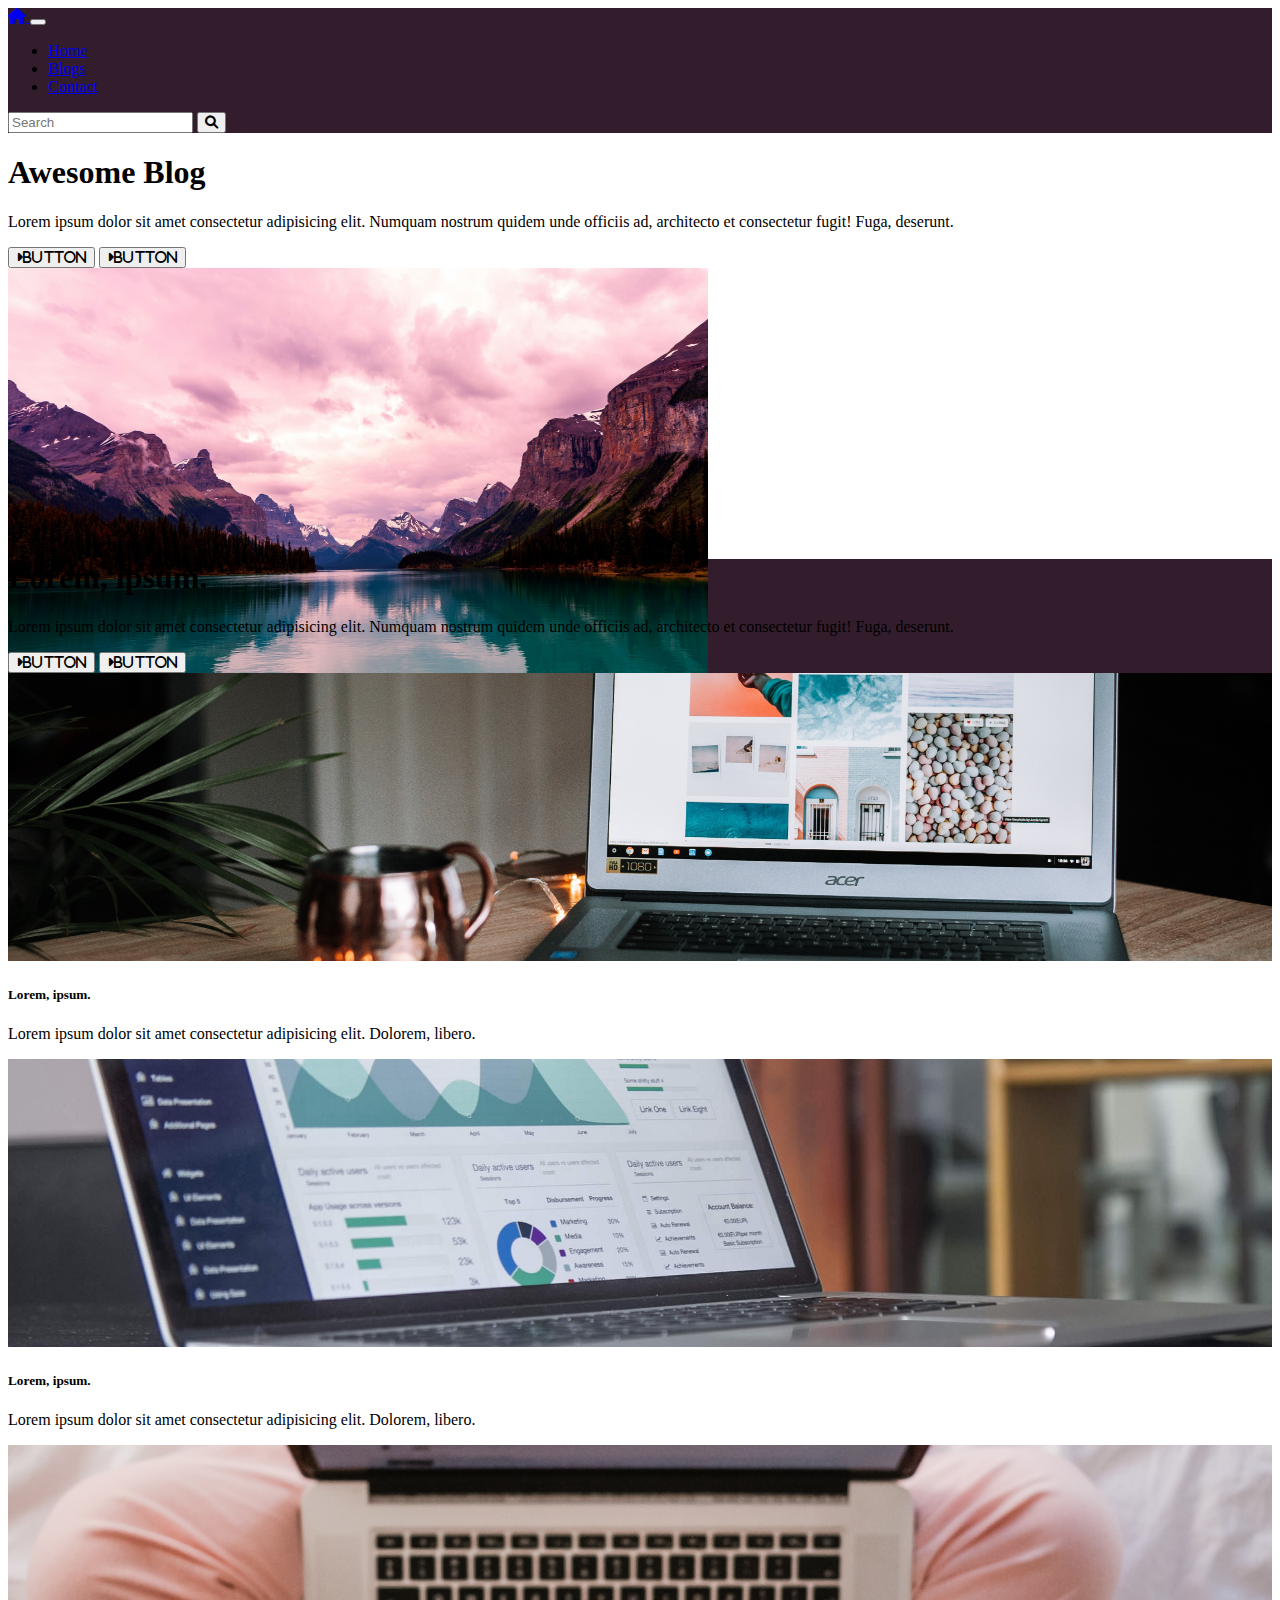
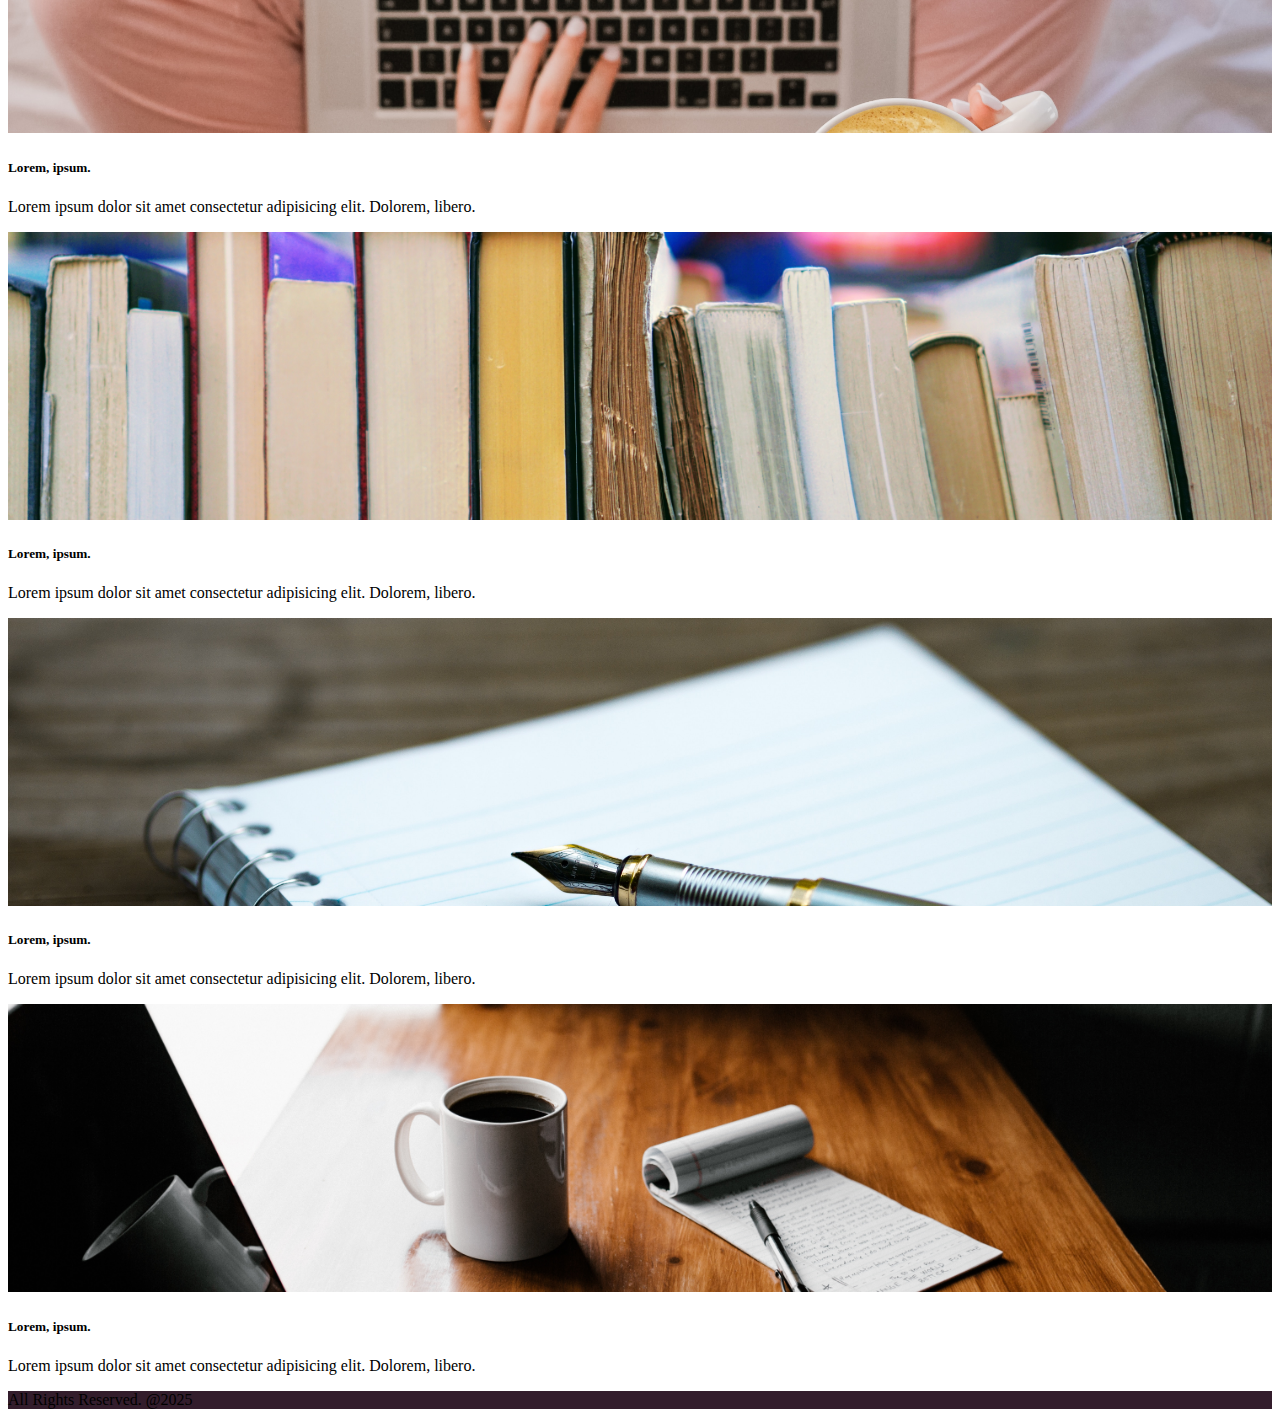
<file: Awesome-Blog/index.html>
<!DOCTYPE html>
<html lang="en">
<head>
    <meta charset="UTF-8">
    <meta name="viewport" content="width=device-width, initial-scale=1.0">
    <link href="https://cdn.jsdelivr.net/npm/bootstrap@5.1.3/dist/css/bootstrap.min.css" rel="stylesheet" integrity="sha384-1BmE4kWBq78iYhFldvKuhfTAU6auU8tT94WrHftjDbrCEXSU1oBoqyl2QvZ6jIW3" crossorigin="anonymous">
    <link rel="stylesheet" href="https://cdnjs.cloudflare.com/ajax/libs/font-awesome/6.0.0/css/all.min.css" integrity="sha512-9usAa10IRO0HhonpyAIVpjrylPvoDwiPUiKdWk5t3PyolY1cOd4DSE0Ga+ri4AuTroPR5aQvXU9xC6qOPnzFeg==" crossorigin="anonymous" referrerpolicy="no-referrer" />
    <link rel="stylesheet"  href="style.css">
    <title>Awesome Blog</title>
</head>
<body>
    <nav class="navbar navbar-expand-md  navbar-dark ">
        <div class="container">
            <a href="index.html"  class="navbar-brand">
                <i class="fa-solid fa-house"></i>
            </a>
            <button class="navbar-toggler"  type="button"  data-bs-toggle="collapse"  data-bs-target="#mobile">
                <span class="navbar-toggler-icon"></span>
            </button>
            <div id="mobile" class="collapse navbar-collapse">
            <ul class="navbar-nav  me-auto">
                <li class="nav-item">
                    <a href="index.html"  class="nav-link active">Home</a>
                </li>
                <li class="nav-item">
                    <a href="blogs.html"  class="nav-link">Blogs</a>
                </li>
                <li class="nav-item">
                    <a href="contact.html"  class="nav-link">Contact</a>
                </li>
            </ul>
            <form class="d-flex">
                <input type="text"  class="form-control me-1" placeholder="Search">
                <button class="btn btn-warning">
                    <i class="fa-solid fa-magnifying-glass"></i>
                   </button>
            </form>
        </div>

        </div>
    </nav>
    
    <header>
        <div class="text-center  pt-5  mt-5  px-4  border-bottom">
            <h1 class="display-4  fw-bold">Awesome Blog</h1>
            <div class="col-lg-6  mx-auto">
            <p class="lead mb-4">
                Lorem ipsum dolor sit amet consectetur adipisicing elit. Numquam nostrum quidem unde officiis ad, architecto et consectetur fugit! Fuga, deserunt.
            </p>
            <div class="mb-5 d-grid gap-2  d-md-flex  justify-content-md-center">
                <button class="btn btn-primary btn-lg">
                    <i class="fa-solid fa-caret-right">Button</i>
                </button>
                <button class="btn btn-outline-secondary btn-lg">
                    <i class="fa-solid fa-caret-right">Button</i>
                </button>
            </div>
            <div class="overflow-hidden"  style="max-height: 30vh;">
                <div class="container px-5">
                    <img src="res.jpg" class="img-fluid  border rounded-3 shadow-lg  mb-4" width="700" height="500" alt="">
                </div>
            </div>
        </div>
    </div>
    </header>

    <main>
        <div class="bg-dark  px-5  py-5  text-center  text-white">
            <div class="py-5">
                <h1 class="display-5  fw-bold ">Lorem, ipsum.</h1>
                <div class="col-lg-6  mx-auto">
                    <p class="lead mb-4">
                        Lorem ipsum dolor sit amet consectetur adipisicing elit. Numquam nostrum quidem unde officiis ad, architecto et consectetur fugit! Fuga, deserunt.
                    </p>
                    <div class=" d-grid gap-2  d-md-flex  justify-content-md-center">
                        <button class="btn btn-outline-warning btn-lg">
                            <i class="fa-solid fa-caret-right">Button</i>
                        </button>
                        <button class="btn btn-outline-light btn-lg">
                            <i class="fa-solid fa-caret-right">Button</i>
                        </button>
                    </div>
                </div>
            </div>
        </div>

        <div class="container my-4">
            <div class="row  row-cols-1  row-cols-lg-3 row-cols-md-2  g-4">
                <div class="col">
                    <div class="card mb-3 shadow">
                        <img src="img/img1.jpg" class="card-img-top" alt="">
                        <div class="card-body">
                            <h5 class="card-title">Lorem, ipsum.</h5>
                            <p class="card-text">Lorem ipsum dolor sit amet consectetur adipisicing elit. Dolorem, libero.</p>
                        </div> 
                    </div>
                </div>
                <div class="col">
                    <div class="card mb-3 shadow">
                        <img src="img/img2.jpg" class="card-img-top" alt="">
                        <div class="card-body">
                            <h5 class="card-title">Lorem, ipsum.</h5>
                            <p class="card-text">Lorem ipsum dolor sit amet consectetur adipisicing elit. Dolorem, libero.</p>
                        </div> 
                    </div>
                </div>
                <div class="col">
                    <div class="card mb-3 shadow">
                        <img src="img/img3.jpg" class="card-img-top" alt="">
                        <div class="card-body">
                            <h5 class="card-title">Lorem, ipsum.</h5>
                            <p class="card-text">Lorem ipsum dolor sit amet consectetur adipisicing elit. Dolorem, libero.</p>
                        </div> 
                    </div>
                </div>
                <div class="col">
                    <div class="card mb-3 shadow">
                        <img src="img/img5.jpg" class="card-img-top" alt="">
                        <div class="card-body">
                            <h5 class="card-title">Lorem, ipsum.</h5>
                            <p class="card-text">Lorem ipsum dolor sit amet consectetur adipisicing elit. Dolorem, libero.</p>
                        </div> 
                    </div>
                </div>
                <div class="col">
                    <div class="card mb-3 shadow">
                        <img src="img/img6.jpg" class="card-img-top" alt="">
                        <div class="card-body">
                            <h5 class="card-title">Lorem, ipsum.</h5>
                            <p class="card-text">Lorem ipsum dolor sit amet consectetur adipisicing elit. Dolorem, libero.</p>
                        </div> 
                    </div>
                </div>
                <div class="col">
                    <div class="card mb-3 shadow">
                        <img src="img/img4.jpg" class="card-img-top" alt="">
                        <div class="card-body">
                            <h5 class="card-title">Lorem, ipsum.</h5>
                            <p class="card-text">Lorem ipsum dolor sit amet consectetur adipisicing elit. Dolorem, libero.</p>
                        </div> 
                    </div>
                </div>
            </div>
        </div>
    </main>

    <footer class="py-5 bg-dark text-white">
        <div class="container text-center">
            <span>All Rights Reserved. @2025</span>
        </div>
    </footer>

    <script src="https://cdn.jsdelivr.net/npm/bootstrap@5.1.3/dist/js/bootstrap.bundle.min.js" integrity="sha384-ka7Sk0Gln4gmtz2MlQnikT1wXgYsOg+OMhuP+IlRH9sENBO0LRn5q+8nbTov4+1p" crossorigin="anonymous"></script>
</body>

</html>
</file>
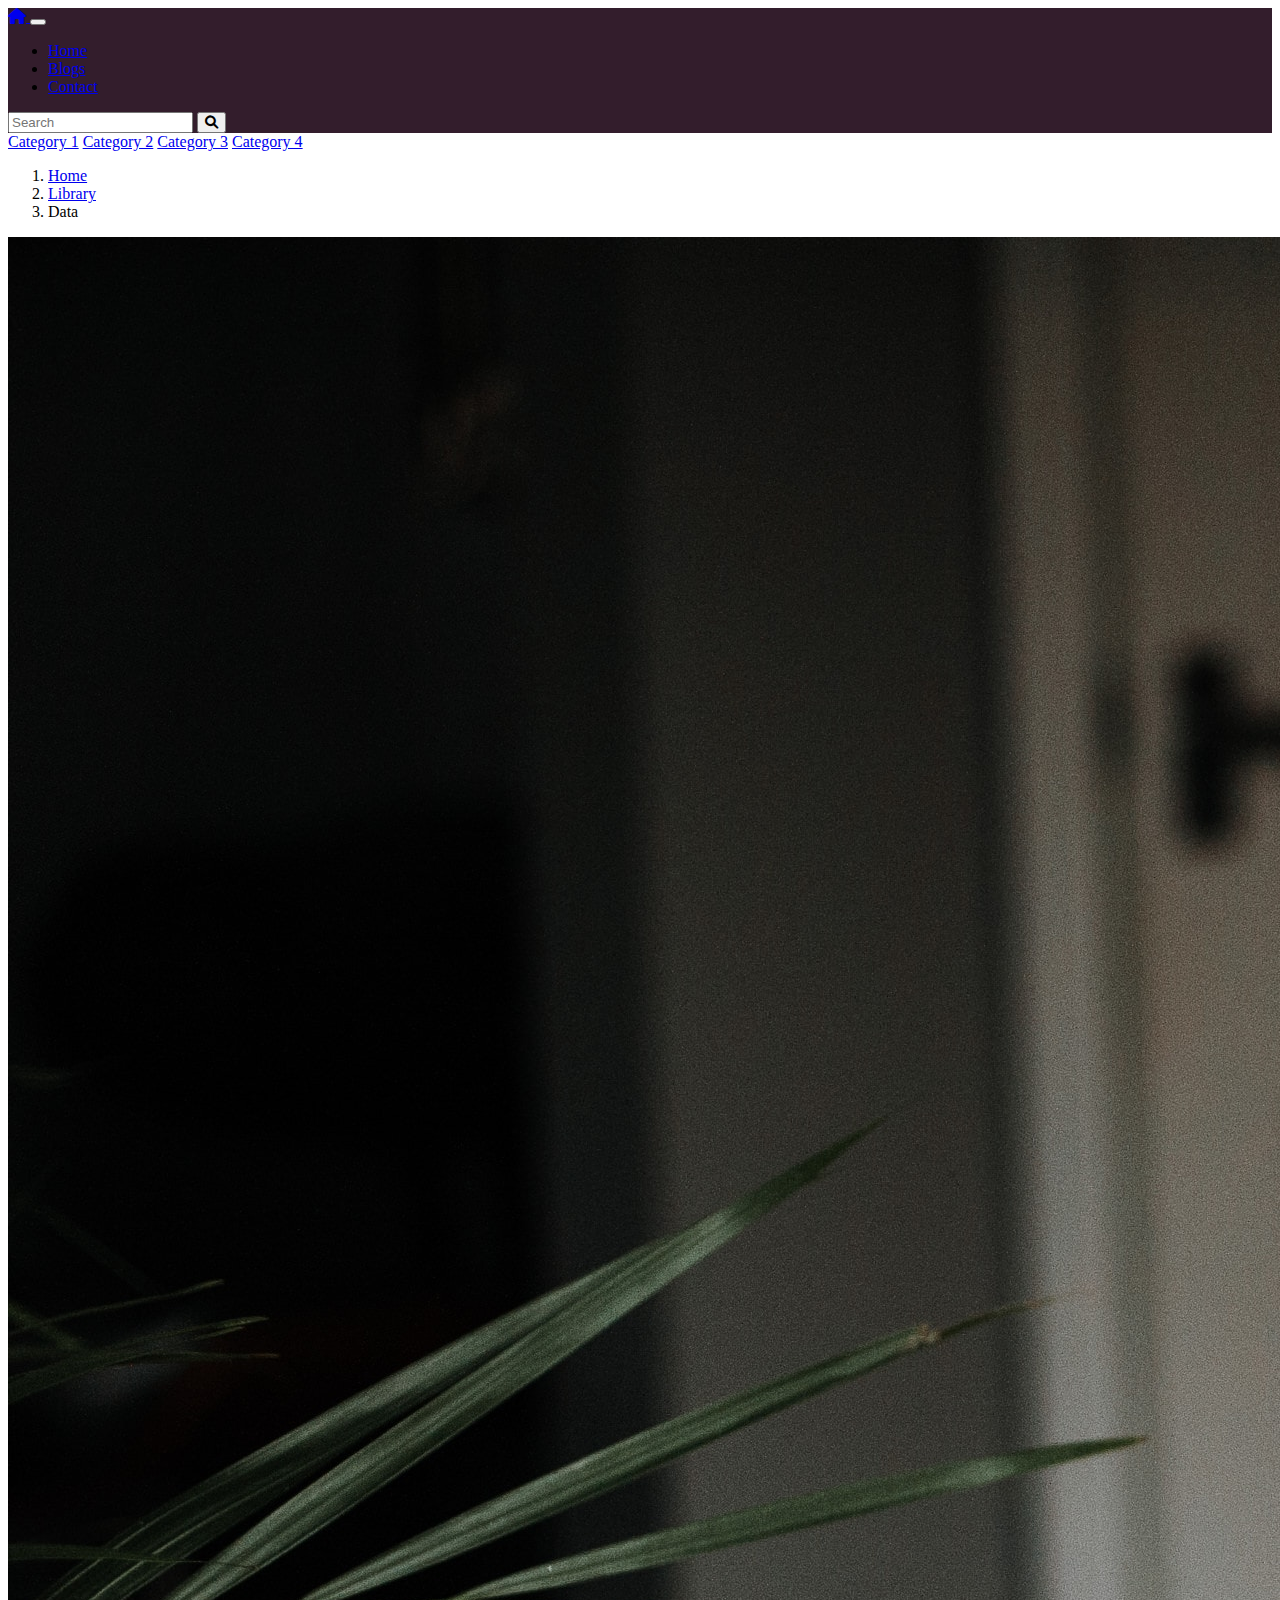
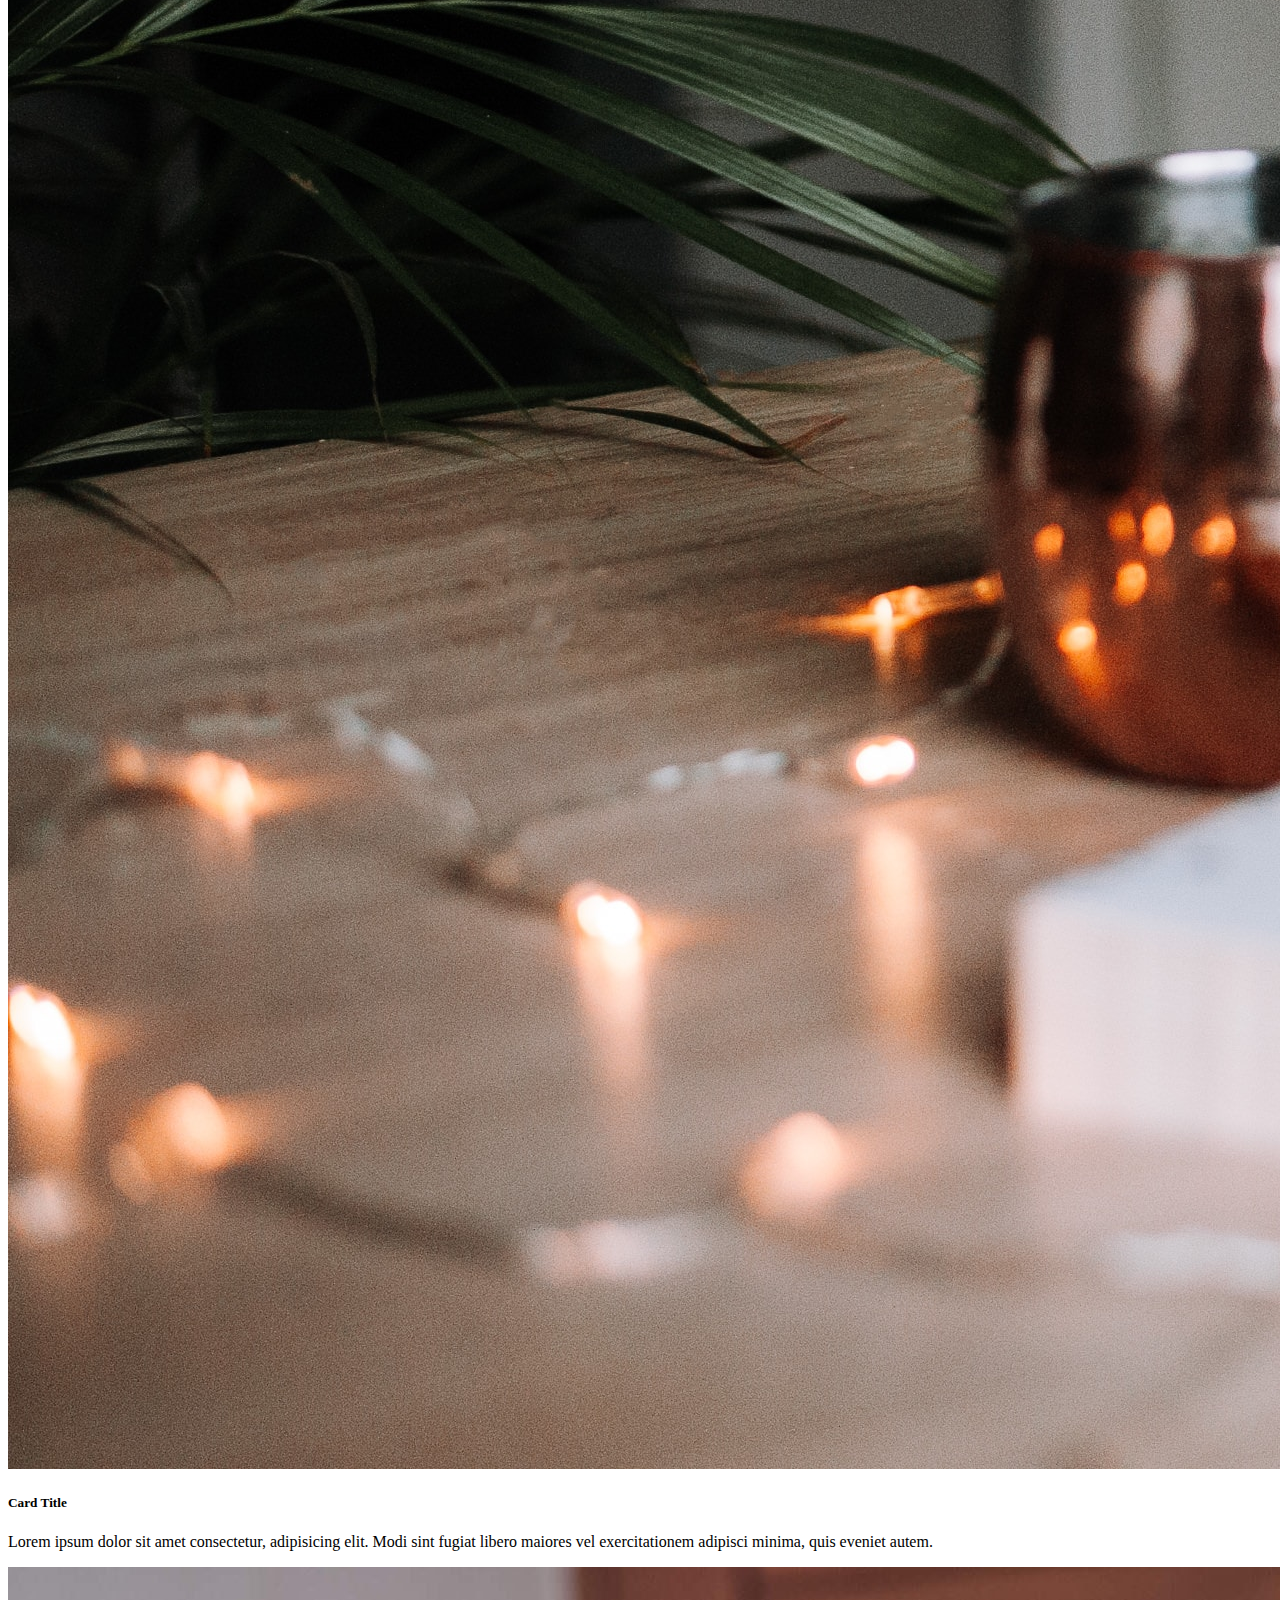
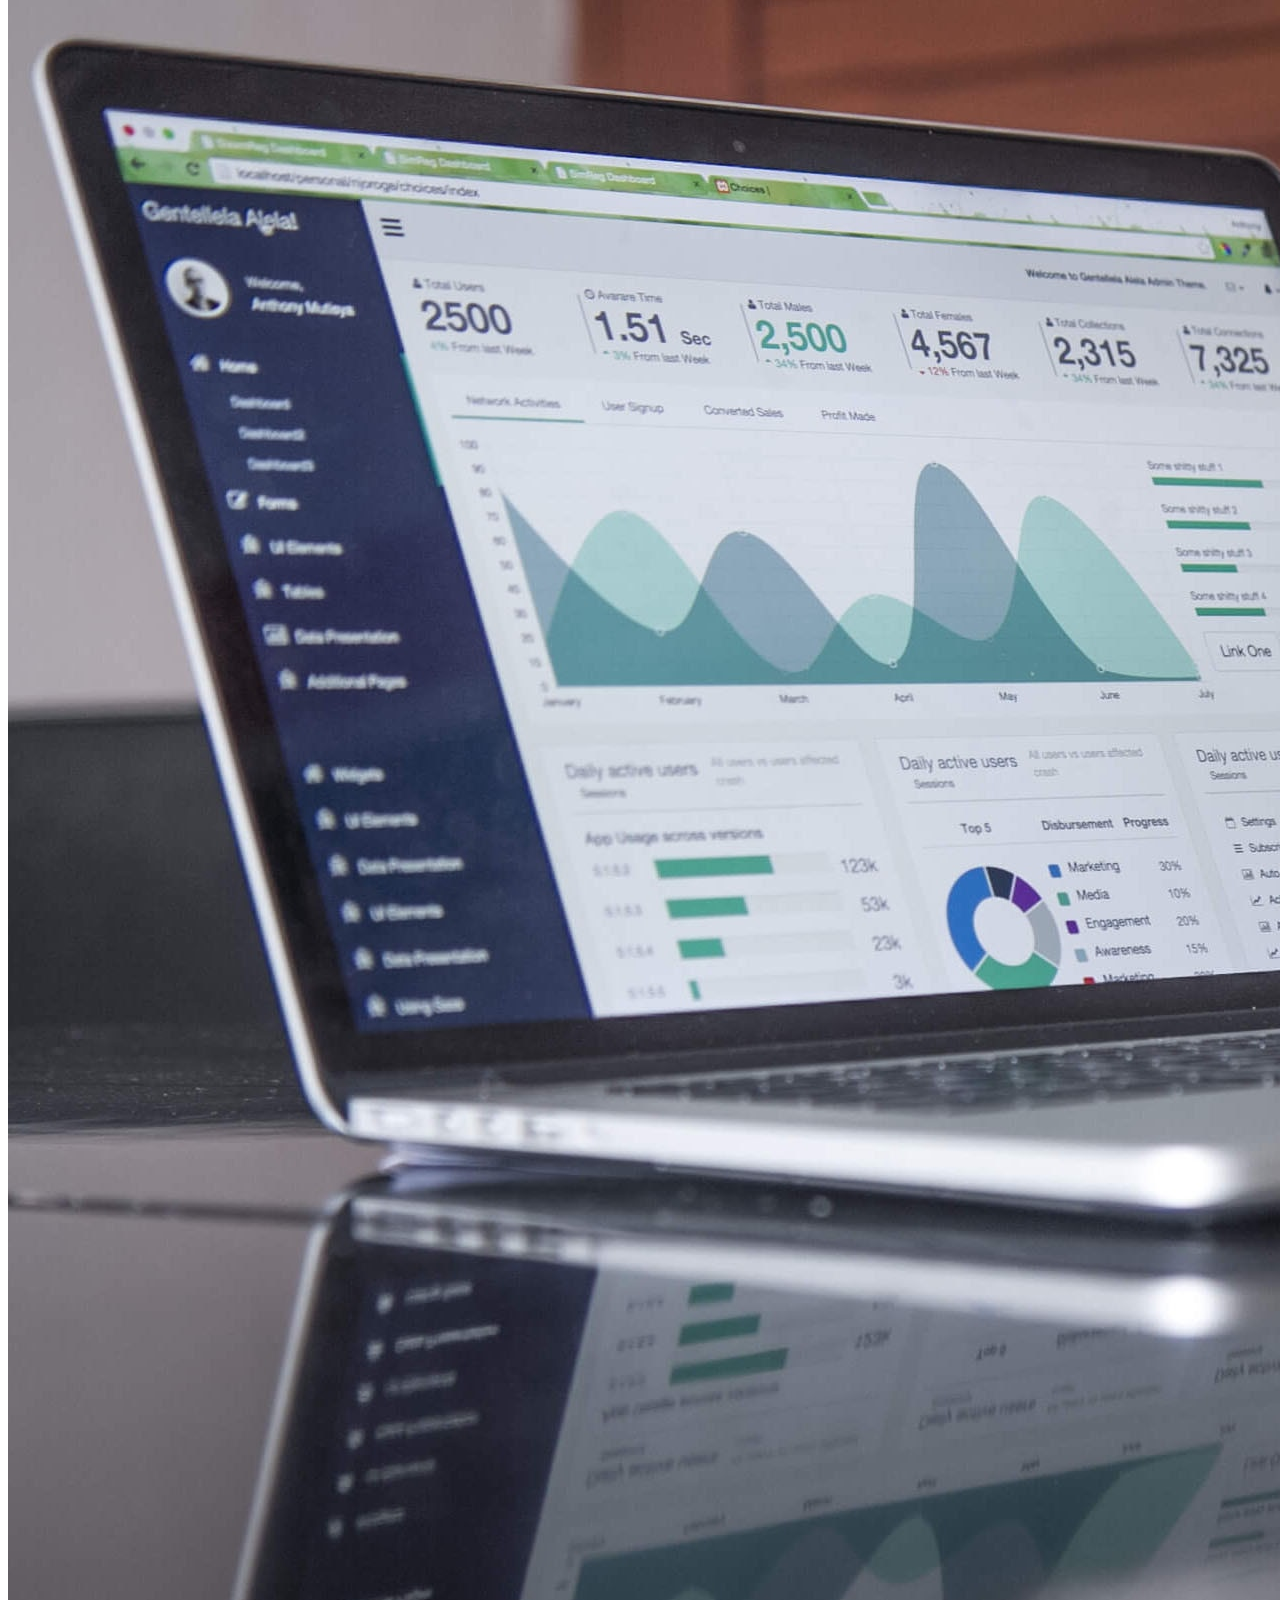
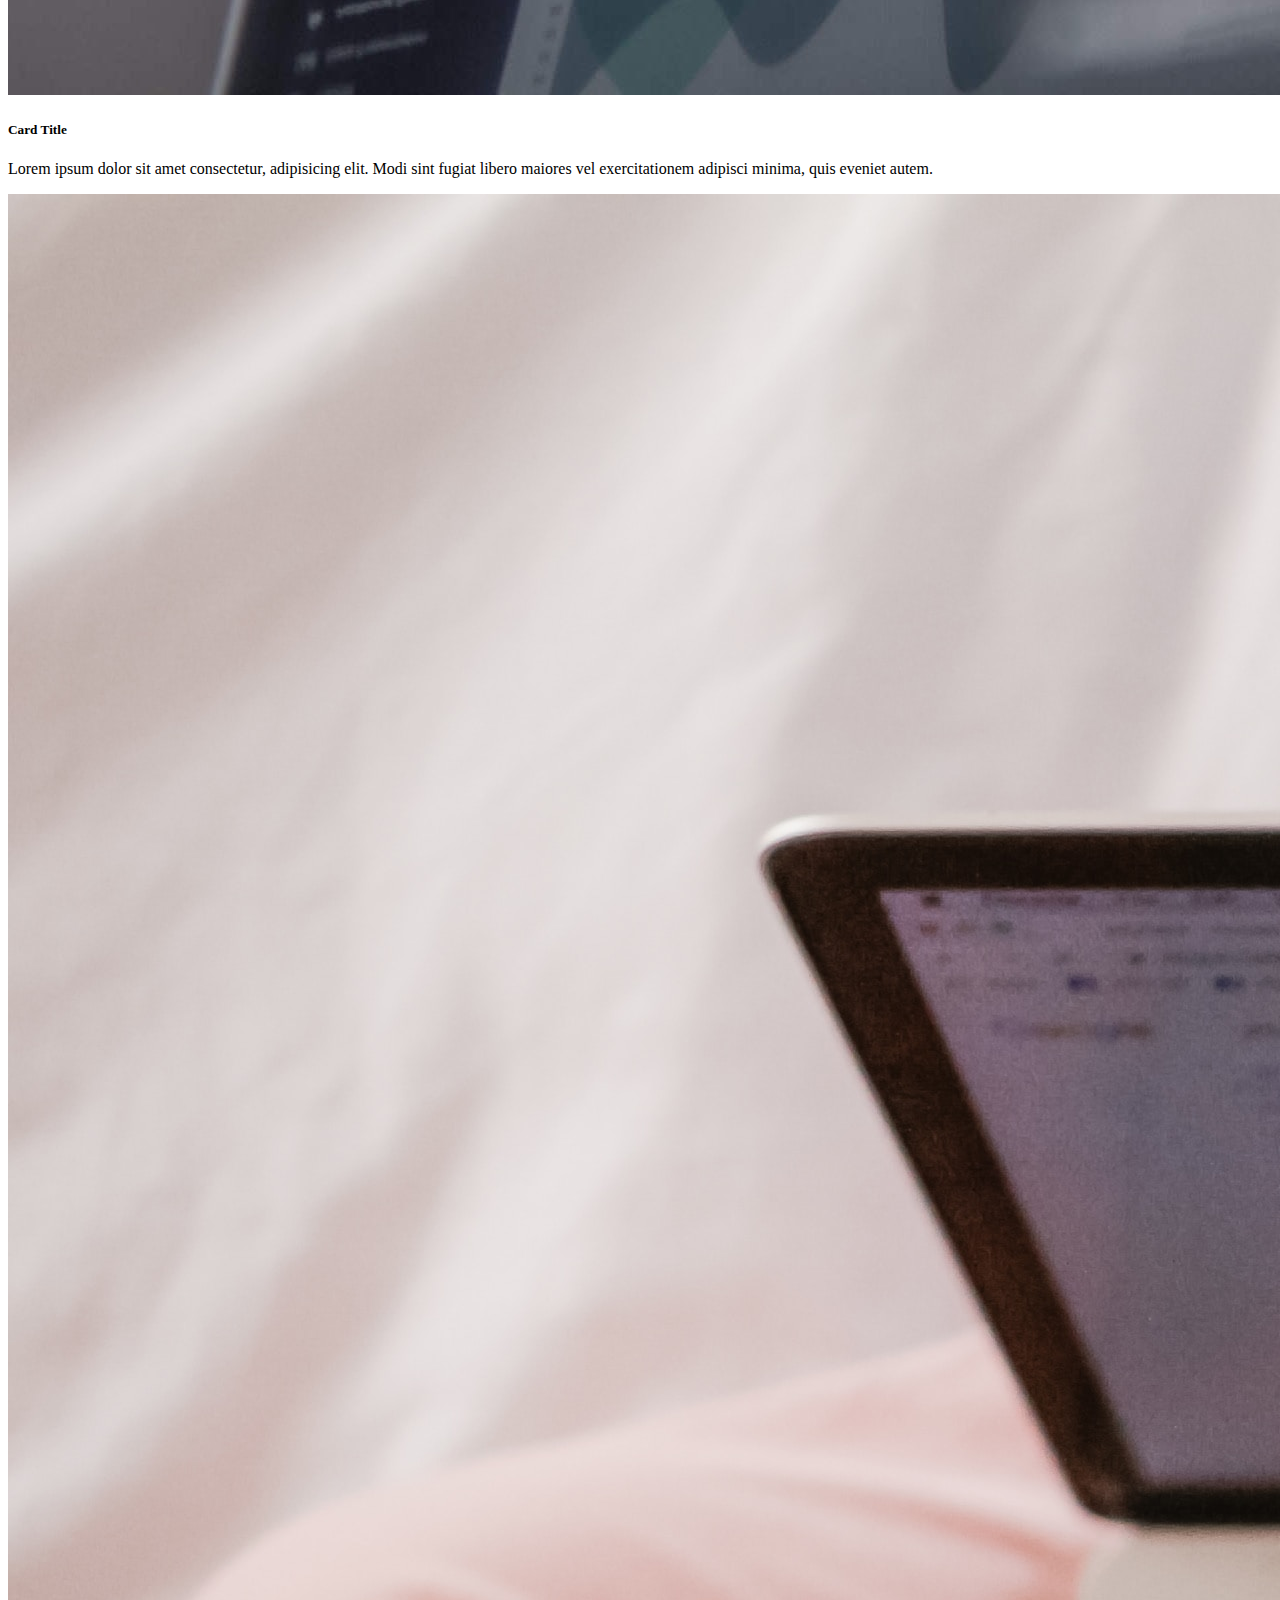
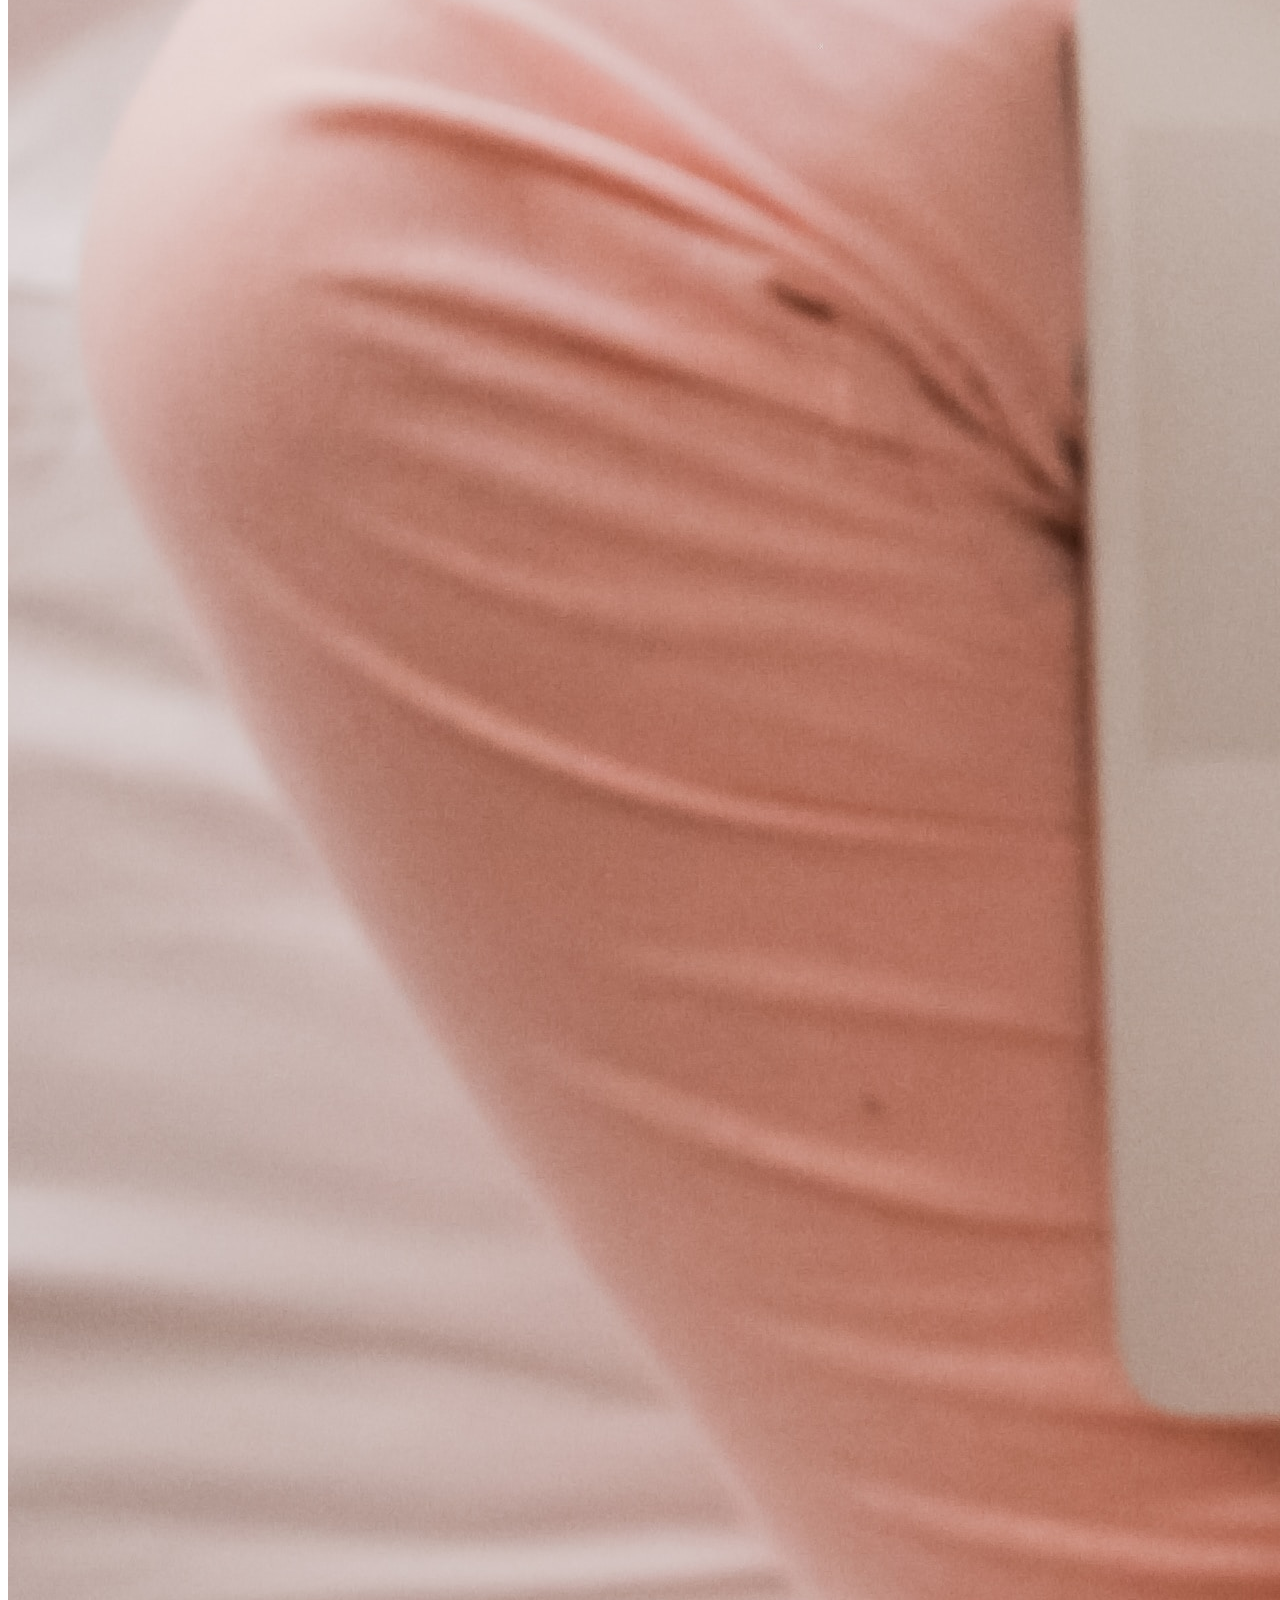
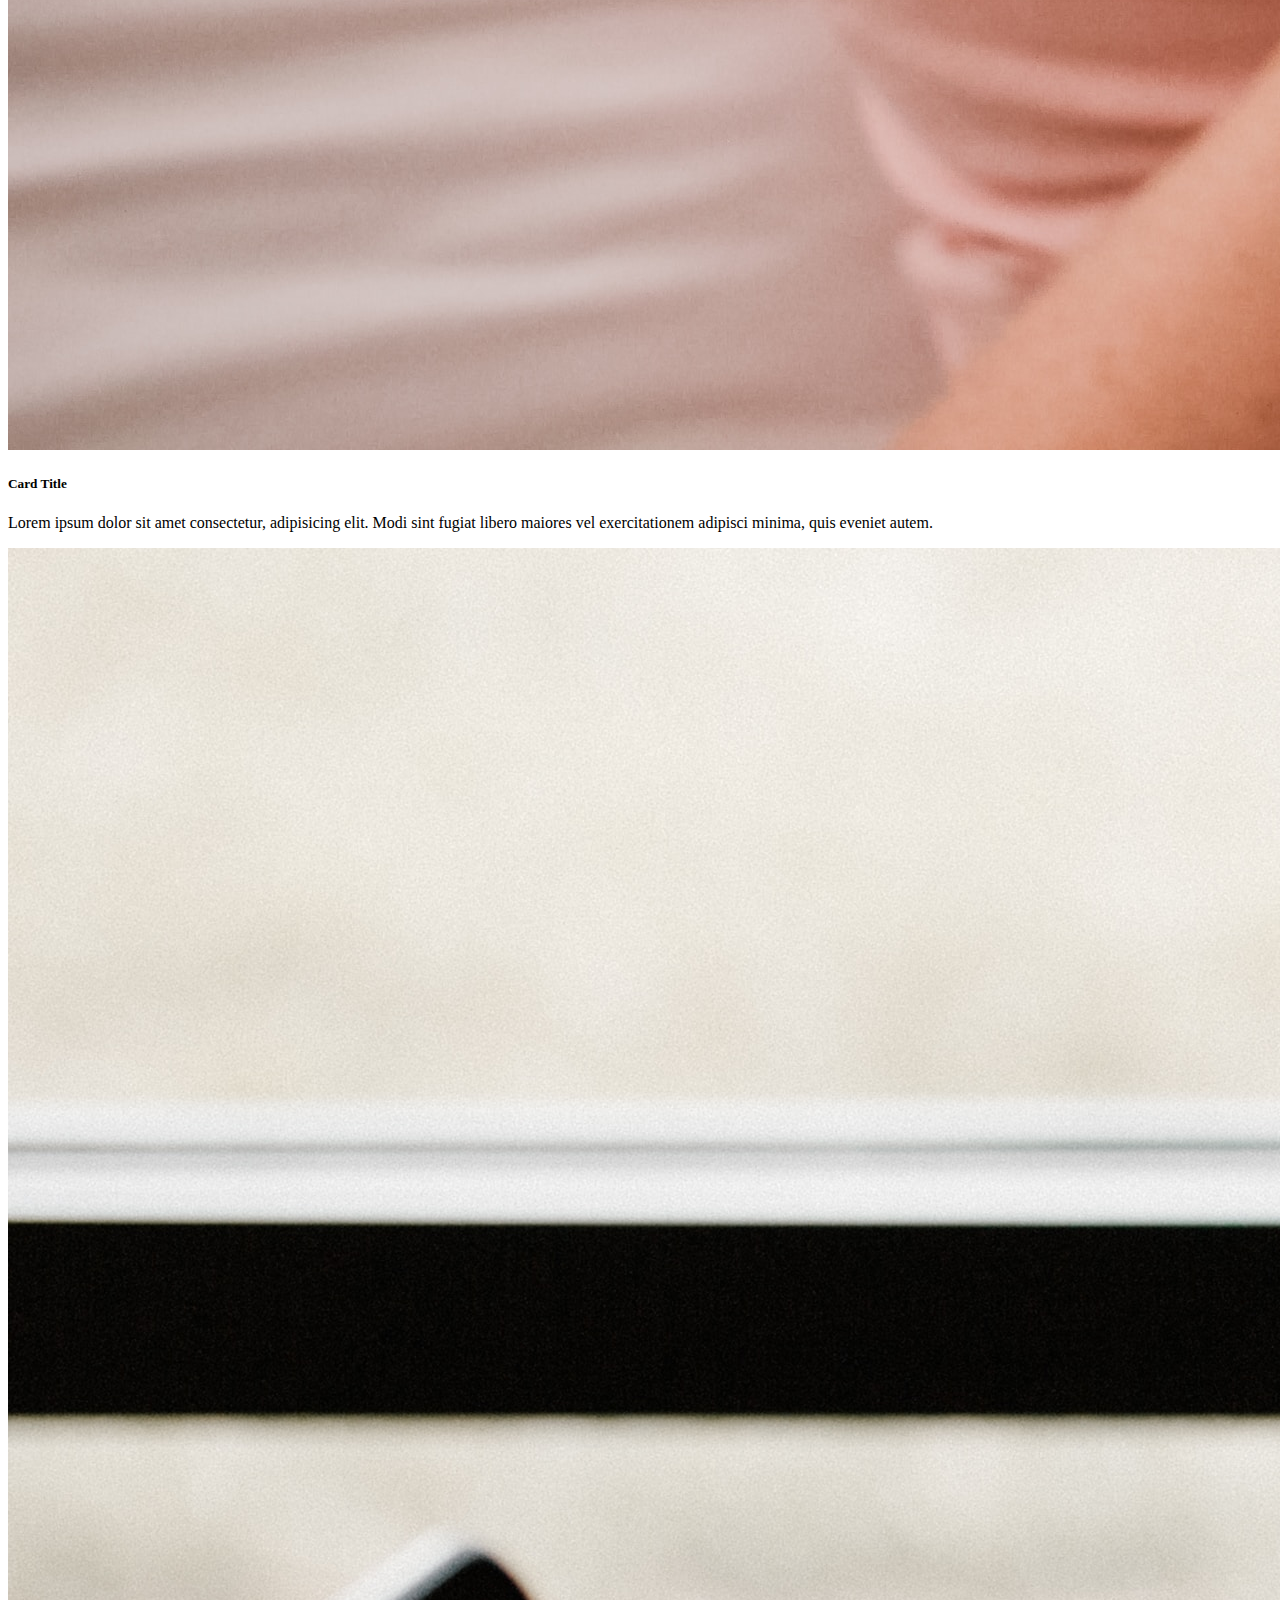
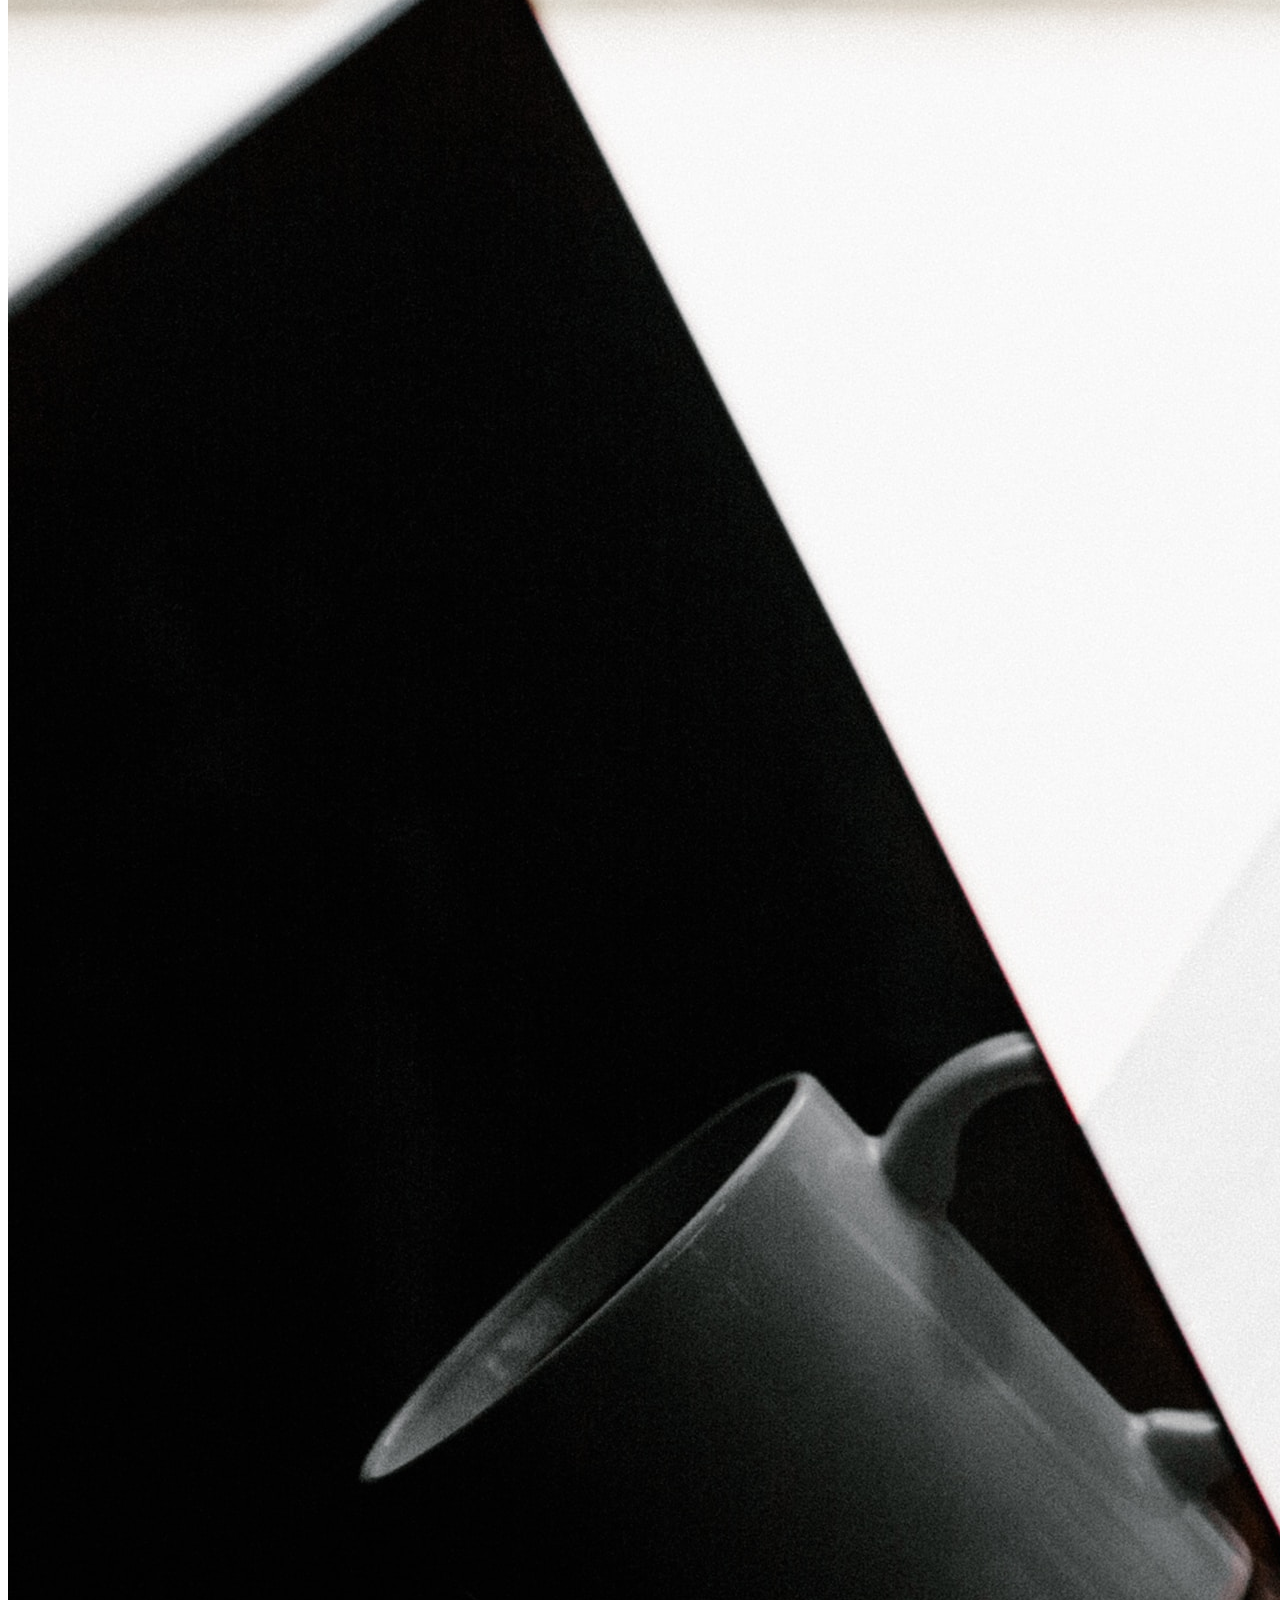
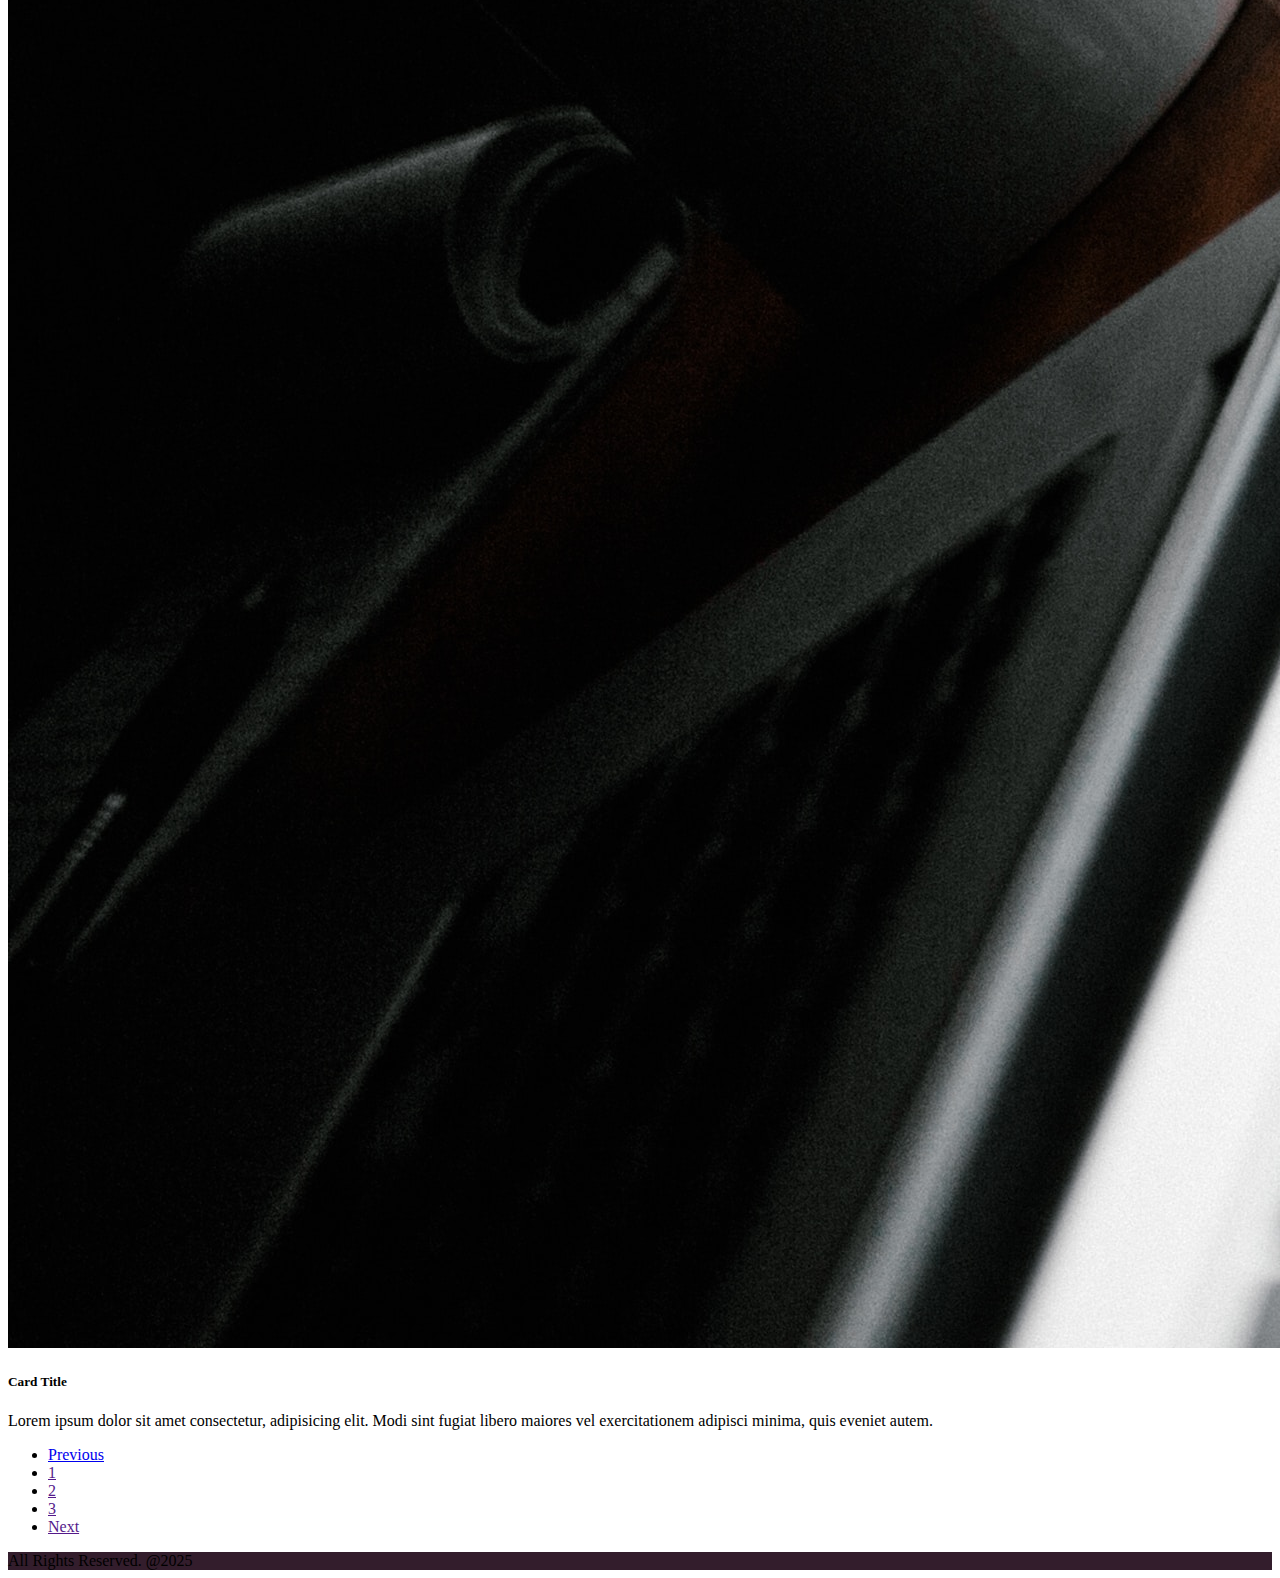
<file: Awesome-Blog/blogs.html>
<!DOCTYPE html>
<html lang="en">
<head>
    <meta charset="UTF-8">
    <meta name="viewport" content="width=device-width, initial-scale=1.0">
    <link href="https://cdn.jsdelivr.net/npm/bootstrap@5.1.3/dist/css/bootstrap.min.css" rel="stylesheet" integrity="sha384-1BmE4kWBq78iYhFldvKuhfTAU6auU8tT94WrHftjDbrCEXSU1oBoqyl2QvZ6jIW3" crossorigin="anonymous">
    <link rel="stylesheet" href="https://cdnjs.cloudflare.com/ajax/libs/font-awesome/6.0.0/css/all.min.css" integrity="sha512-9usAa10IRO0HhonpyAIVpjrylPvoDwiPUiKdWk5t3PyolY1cOd4DSE0Ga+ri4AuTroPR5aQvXU9xC6qOPnzFeg==" crossorigin="anonymous" referrerpolicy="no-referrer" />
    <link rel="stylesheet"  href="style.css">
    <title>Awesome Blog</title>
</head>
<body>
    <nav class="navbar navbar-expand-md  navbar-dark ">
        <div class="container">
            <a href="index.html"  class="navbar-brand">
                <i class="fa-solid fa-house"></i>
            </a>
            <button class="navbar-toggler"  type="button"  data-bs-toggle="collapse"  data-bs-target="#mobile">
                <span class="navbar-toggler-icon"></span>
            </button>
            <div id="mobile" class="collapse navbar-collapse">
            <ul class="navbar-nav  me-auto">
                <li class="nav-item">
                    <a href="index.html"  class="nav-link">Home</a>
                </li>
                <li class="nav-item">
                    <a href="blogs.html"  class="nav-link active">Blogs</a>
                </li>
                <li class="nav-item">
                    <a href="contact.html"  class="nav-link">Contact</a>
                </li>
            </ul>
            <form class="d-flex">
                <input type="text"  class="form-control me-1" placeholder="Search">
                <button class="btn btn-warning">
                    <i class="fa-solid fa-magnifying-glass"></i>
                   </button>
            </form>
        </div>

        </div>
    </nav>
    
<main>
    <div class="container my-4">
        <div class="row">
            <div class="col-md-3 d-none d-md-block">
                <div class="list-group">
                    <a href="#" class="list-group-item list-group-item action">Category 1</a>
                    <a href="#" class="list-group-item list-group-item action">Category 2</a>
                    <a href="#" class="list-group-item list-group-item action">Category 3</a>
                    <a href="#" class="list-group-item list-group-item action">Category 4</a>
                </div>
            </div>
            <div class="col-md-9">
                
<nav >
    <ol class="breadcrumb">
      <li class="breadcrumb-item"><a href="#">Home</a></li>
      <li class="breadcrumb-item"><a href="#">Library</a></li>
      <li class="breadcrumb-item active">Data</li>
    </ol>
  </nav>
  <div class="card mb-2 shadow">
    <div class="row">
        <div class="col-4">
            <img src="img/img1.jpg"  alt=""  class="img-fluid rounded-start">
        </div>
        <div class="col-8">
            <div class="card-body">
                <h5 class="card-title">Card Title</h5>
                <p class="card-text">Lorem ipsum dolor sit amet consectetur, adipisicing elit. Modi sint fugiat libero maiores vel exercitationem adipisci minima, quis eveniet autem.</p>
            </div>
        </div>
    </div>
  </div>
  <div class="card mb-2 shadow">
    <div class="row">
        <div class="col-4">
            <img src="img/img2.jpg"  alt=""  class="img-fluid rounded-start">
        </div>
        <div class="col-8">
            <div class="card-body">
                <h5 class="card-title">Card Title</h5>
                <p class="card-text">Lorem ipsum dolor sit amet consectetur, adipisicing elit. Modi sint fugiat libero maiores vel exercitationem adipisci minima, quis eveniet autem.</p>
            </div>
        </div>
    </div>
  </div>
  <div class="card mb-2 shadow">
    <div class="row">
        <div class="col-4">
            <img src="img/img3.jpg"  alt=""  class="img-fluid rounded-start">
        </div>
        <div class="col-8">
            <div class="card-body">
                <h5 class="card-title">Card Title</h5>
                <p class="card-text">Lorem ipsum dolor sit amet consectetur, adipisicing elit. Modi sint fugiat libero maiores vel exercitationem adipisci minima, quis eveniet autem.</p>
            </div>
        </div>
    </div>
  </div>
  <div class="card mb-2 shadow">
    <div class="row">
        <div class="col-4">
            <img src="img/img4.jpg"  alt=""  class="img-fluid rounded-start">
        </div>
        <div class="col-8">
            <div class="card-body">
                <h5 class="card-title">Card Title</h5>
                <p class="card-text">Lorem ipsum dolor sit amet consectetur, adipisicing elit. Modi sint fugiat libero maiores vel exercitationem adipisci minima, quis eveniet autem.</p>
            </div>
        </div>
    </div>
  </div>
  <nav class="my-5">
    <ul class="pagination justify-content-end">
        <li class="page-item disabled">
            <a href="#" class="page-link">Previous</a>
        </li>
        <li class="page-item"><a href=""  class="page-link">1</a></li>
        <li class="page-item"><a href=""  class="page-link">2</a></li>
        <li class="page-item"><a href=""  class="page-link">3</a></li>
        <li class="page-item"><a href=""  class="page-link">Next</a></li>
    </ul>
  </nav>
            </div>
        </div>
    </div>
</main>

    <footer class="py-5 bg-dark text-white">
        <div class="container text-center">
            <span>All Rights Reserved. @2025</span>
        </div>
    </footer>

    <script src="https://cdn.jsdelivr.net/npm/bootstrap@5.1.3/dist/js/bootstrap.bundle.min.js" integrity="sha384-ka7Sk0Gln4gmtz2MlQnikT1wXgYsOg+OMhuP+IlRH9sENBO0LRn5q+8nbTov4+1p" crossorigin="anonymous"></script>
</body>

</html>
</file>
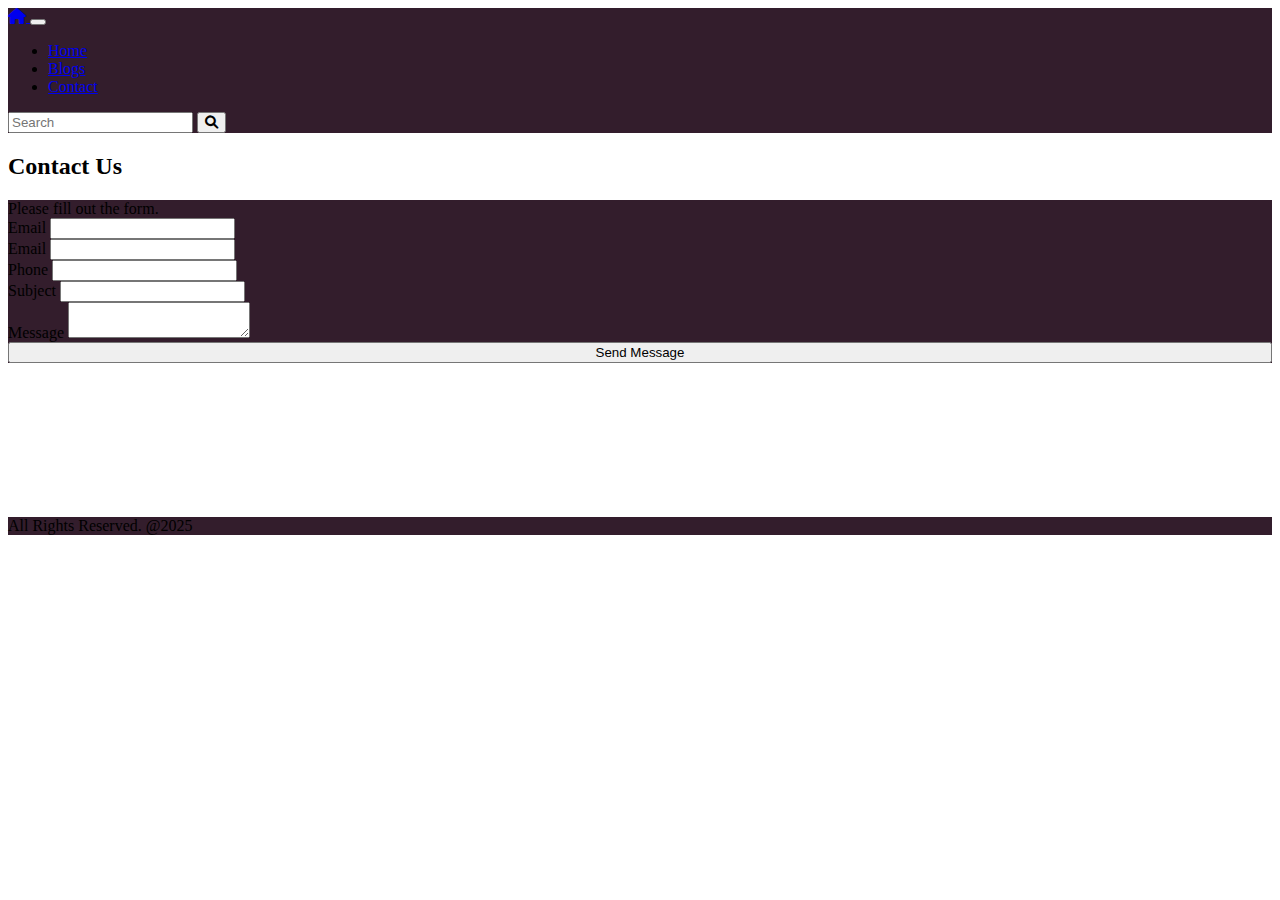
<file: Awesome-Blog/contact.html>
<!DOCTYPE html>
<html lang="en" class="h-100">
<head>
    <meta charset="UTF-8">
    <meta name="viewport" content="width=device-width, initial-scale=1.0">
    <link href="https://cdn.jsdelivr.net/npm/bootstrap@5.1.3/dist/css/bootstrap.min.css" rel="stylesheet" integrity="sha384-1BmE4kWBq78iYhFldvKuhfTAU6auU8tT94WrHftjDbrCEXSU1oBoqyl2QvZ6jIW3" crossorigin="anonymous">
    <link rel="stylesheet" href="https://cdnjs.cloudflare.com/ajax/libs/font-awesome/6.0.0/css/all.min.css" integrity="sha512-9usAa10IRO0HhonpyAIVpjrylPvoDwiPUiKdWk5t3PyolY1cOd4DSE0Ga+ri4AuTroPR5aQvXU9xC6qOPnzFeg==" crossorigin="anonymous" referrerpolicy="no-referrer" />
    <link rel="stylesheet"  href="style.css">
    <title>Awesome Blog</title>
</head>
<body  class="h-100 d-flex flex-column">
    <nav class="navbar navbar-expand-md  navbar-dark ">
        <div class="container">
            <a href="index.html"  class="navbar-brand">
                <i class="fa-solid fa-house"></i>
            </a>
            <button class="navbar-toggler"  type="button"  data-bs-toggle="collapse"  data-bs-target="#mobile">
                <span class="navbar-toggler-icon"></span>
            </button>
            <div id="mobile" class="collapse navbar-collapse">
            <ul class="navbar-nav  me-auto">
                <li class="nav-item">
                    <a href="index.html"  class="nav-link">Home</a>
                </li>
                <li class="nav-item">
                    <a href="blogs.html"  class="nav-link ">Blogs</a>
                </li>
                <li class="nav-item">
                    <a href="contact.html"  class="nav-link  active">Contact</a>
                </li>
            </ul>
            <form class="d-flex">
                <input type="text"  class="form-control me-1" placeholder="Search">
                <button class="btn btn-warning">
                    <i class="fa-solid fa-magnifying-glass"></i>
                   </button>
            </form>
        </div>

        </div>
    </nav>

    <main>
        <div class="container my-4">
            <h2 class="my-3">Contact Us</h2>
            <div class="row g-2">

                <div class="col-md-6">
                    <div class="card bg-dark">
                        <div class="card-body">
                            <div class="alert alert-warning">
                                Please fill out the form.
                            </div>
                            <form class="row g-3 text-white">
                                <div class="col-md-6">
                                    <label for="email" class="form-label">Email</label>
                                    <input type="email"  name="email" id="email" class="form-control">
                                </div>
                                <div class="col-md-6">
                                    <label for="name" class="form-label">Email</label>
                                    <input type="text"  name="name" id="name" class="form-control">
                                </div>
                                <div class="col-md-12">
                                    <label for="name" class="form-label">Phone</label>
                                    <input type="text"  name="phone" id="phone" class="form-control">
                                </div>
                                <div class="col-md-12">
                                    <label for="subject" class="form-label">Subject</label>
                                    <input type="text"  name="subject" id="subject" class="form-control">
                                </div>
                                <div class="col-md-12">
                                    <label for="message" class="form-label">Message</label>
                                    <textarea name="message"  id="message" class="form-control"></textarea>
                                </div>
                                <div class="col-12">
                                    <button class="btn btn-outline-warning" style="width: 100%;">Send Message</button>
                                </div>
                                
                            </form>
                        </div>
                    </div>
                </div>
                <div class="col-md-6">
                    <iframe  id="map"  src="https://www.google.com/maps/embed?pb=!1m18!1m12!1m3!1d195884.7199739243!2d32.76276475!3d39.903376550000004!2m3!1f0!2f0!3f0!3m2!1i1024!2i768!4f13.1!3m3!1m2!1s0x14d347d520732db1%3A0xbdc57b0c0842b8d!2sAnkara!5e0!3m2!1str!2str!4v1690816672764!5m2!1str!2str" width="100%" style="border:0;" allowfullscreen="" loading="lazy" referrerpolicy="no-referrer-when-downgrade"></iframe>
                </div>

            </div>
        </div>
    </main>

    <footer class="py-5 bg-dark text-white mt-auto">
        <div class="container text-center">
            <span>All Rights Reserved. @2025</span>
        </div>
    </footer>

    <script src="https://cdn.jsdelivr.net/npm/bootstrap@5.1.3/dist/js/bootstrap.bundle.min.js" integrity="sha384-ka7Sk0Gln4gmtz2MlQnikT1wXgYsOg+OMhuP+IlRH9sENBO0LRn5q+8nbTov4+1p" crossorigin="anonymous"></script>
</body>

</html>
</file>
<file: Awesome-Blog/style.css>
.navbar{
background: #331D2C;
}

.bg-dark{
    background: #331D2C !important;
}

.card-img-top{
    width: 100%;
    height: 25vh;
    object-fit: cover;
}

#map{
    height: 450px;
}

@media(min-width:768px){
    .card-img-top{
        height: 32vh;
    }

    #map{
        height: 100%;
    }
}
</file>
